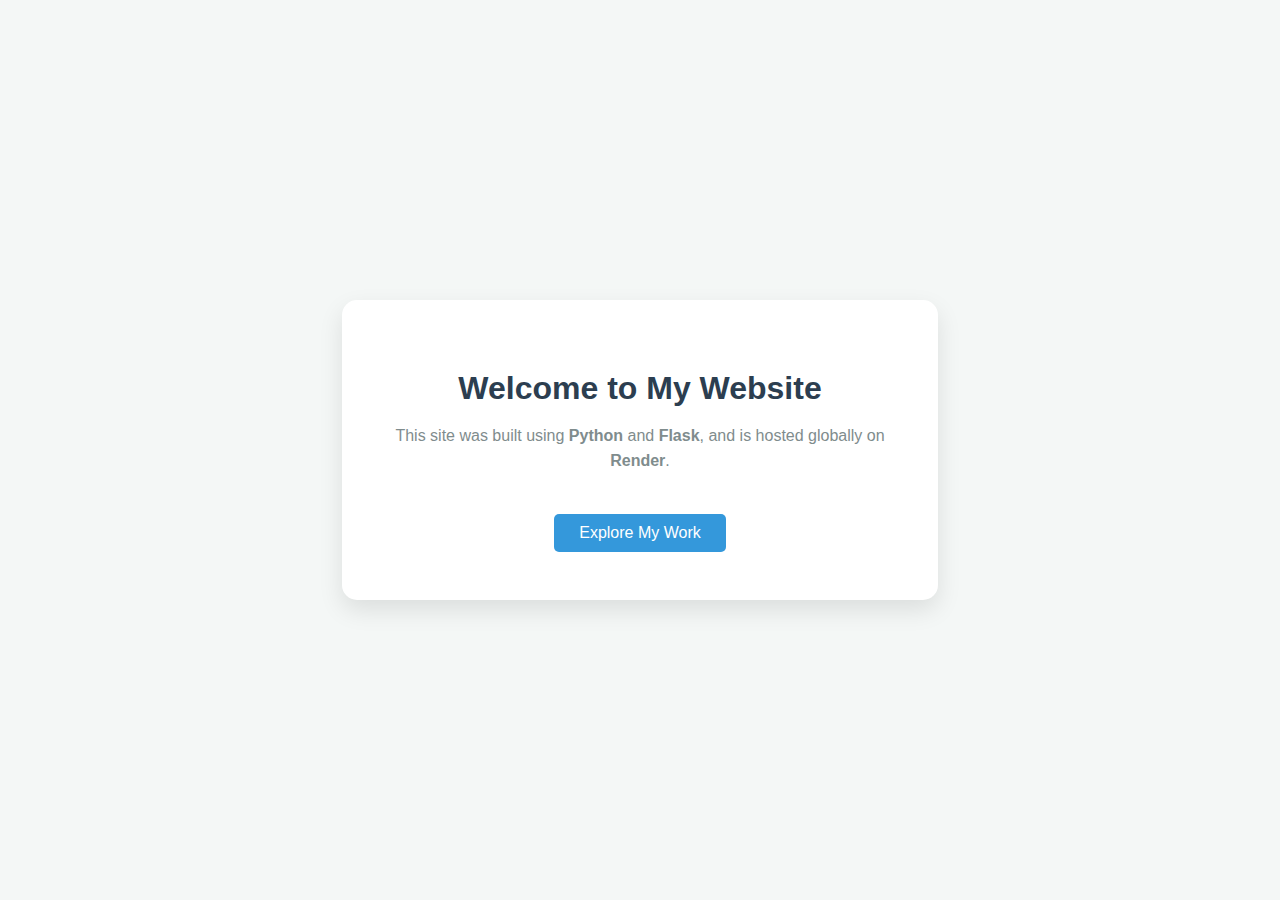
<file: index.html>
<!DOCTYPE html>
<html lang="en">
<head>
    <meta charset="UTF-8">
    <meta name="viewport" content="width=device-width, initial-scale=1.0">
    <title>My Professional Site</title>
    <style>
        body { font-family: 'Segoe UI', Tahoma, Geneva, Verdana, sans-serif; background-color: #f4f7f6; color: #333; margin: 0; display: flex; align-items: center; justify-content: center; height: 100vh; }
        .container { background: white; padding: 3rem; border-radius: 15px; box-shadow: 0 10px 25px rgba(0,0,0,0.1); text-align: center; max-width: 500px; }
        h1 { color: #2c3e50; margin-bottom: 1rem; }
        p { line-height: 1.6; color: #7f8c8d; }
        .btn { display: inline-block; margin-top: 1.5rem; padding: 10px 25px; background-color: #3498db; color: white; text-decoration: none; border-radius: 5px; transition: background 0.3s; }
        .btn:hover { background-color: #2980b9; }
    </style>
</head>
<body>
    <div class="container">
        <h1>Welcome to My Website</h1>
        <p>This site was built using <strong>Python</strong> and <strong>Flask</strong>, and is hosted globally on <strong>Render</strong>.</p>
        <a href="#" class="btn">Explore My Work</a>
    </div>
</body>
</html>
</file>
